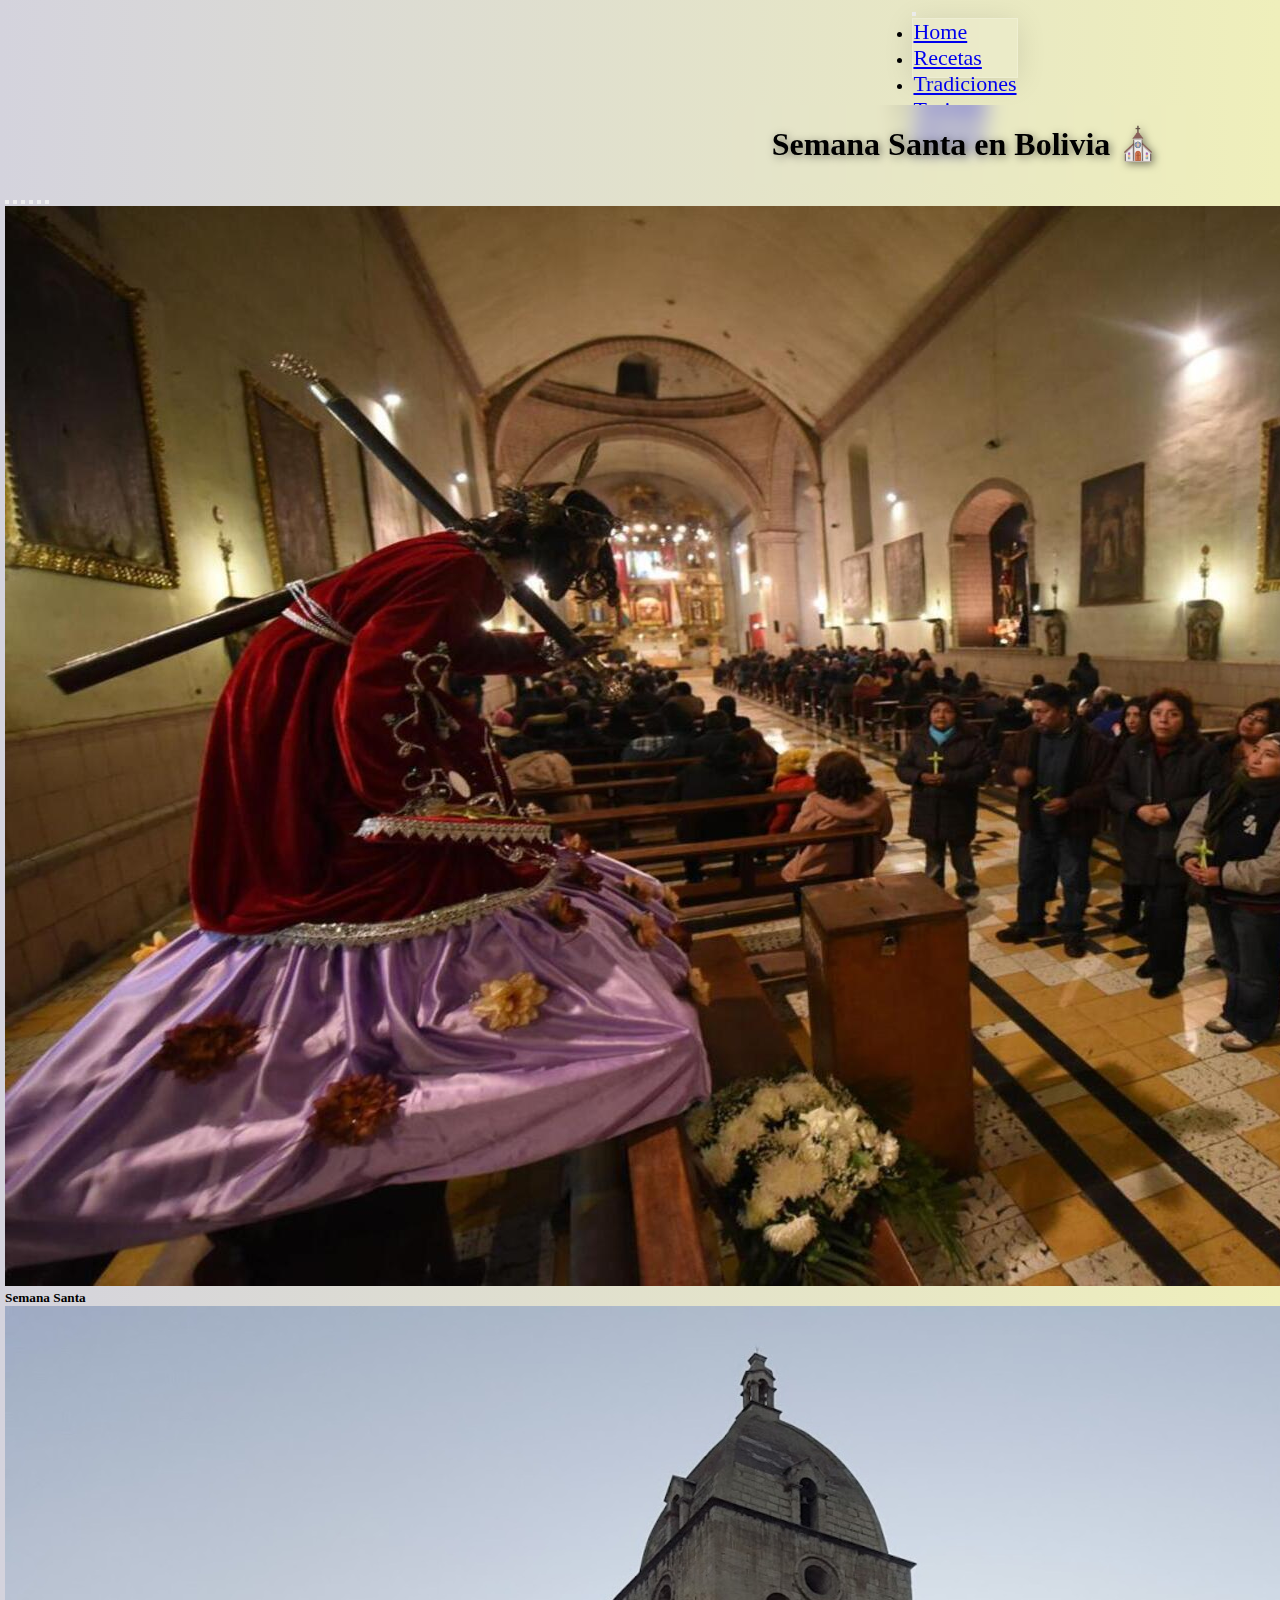
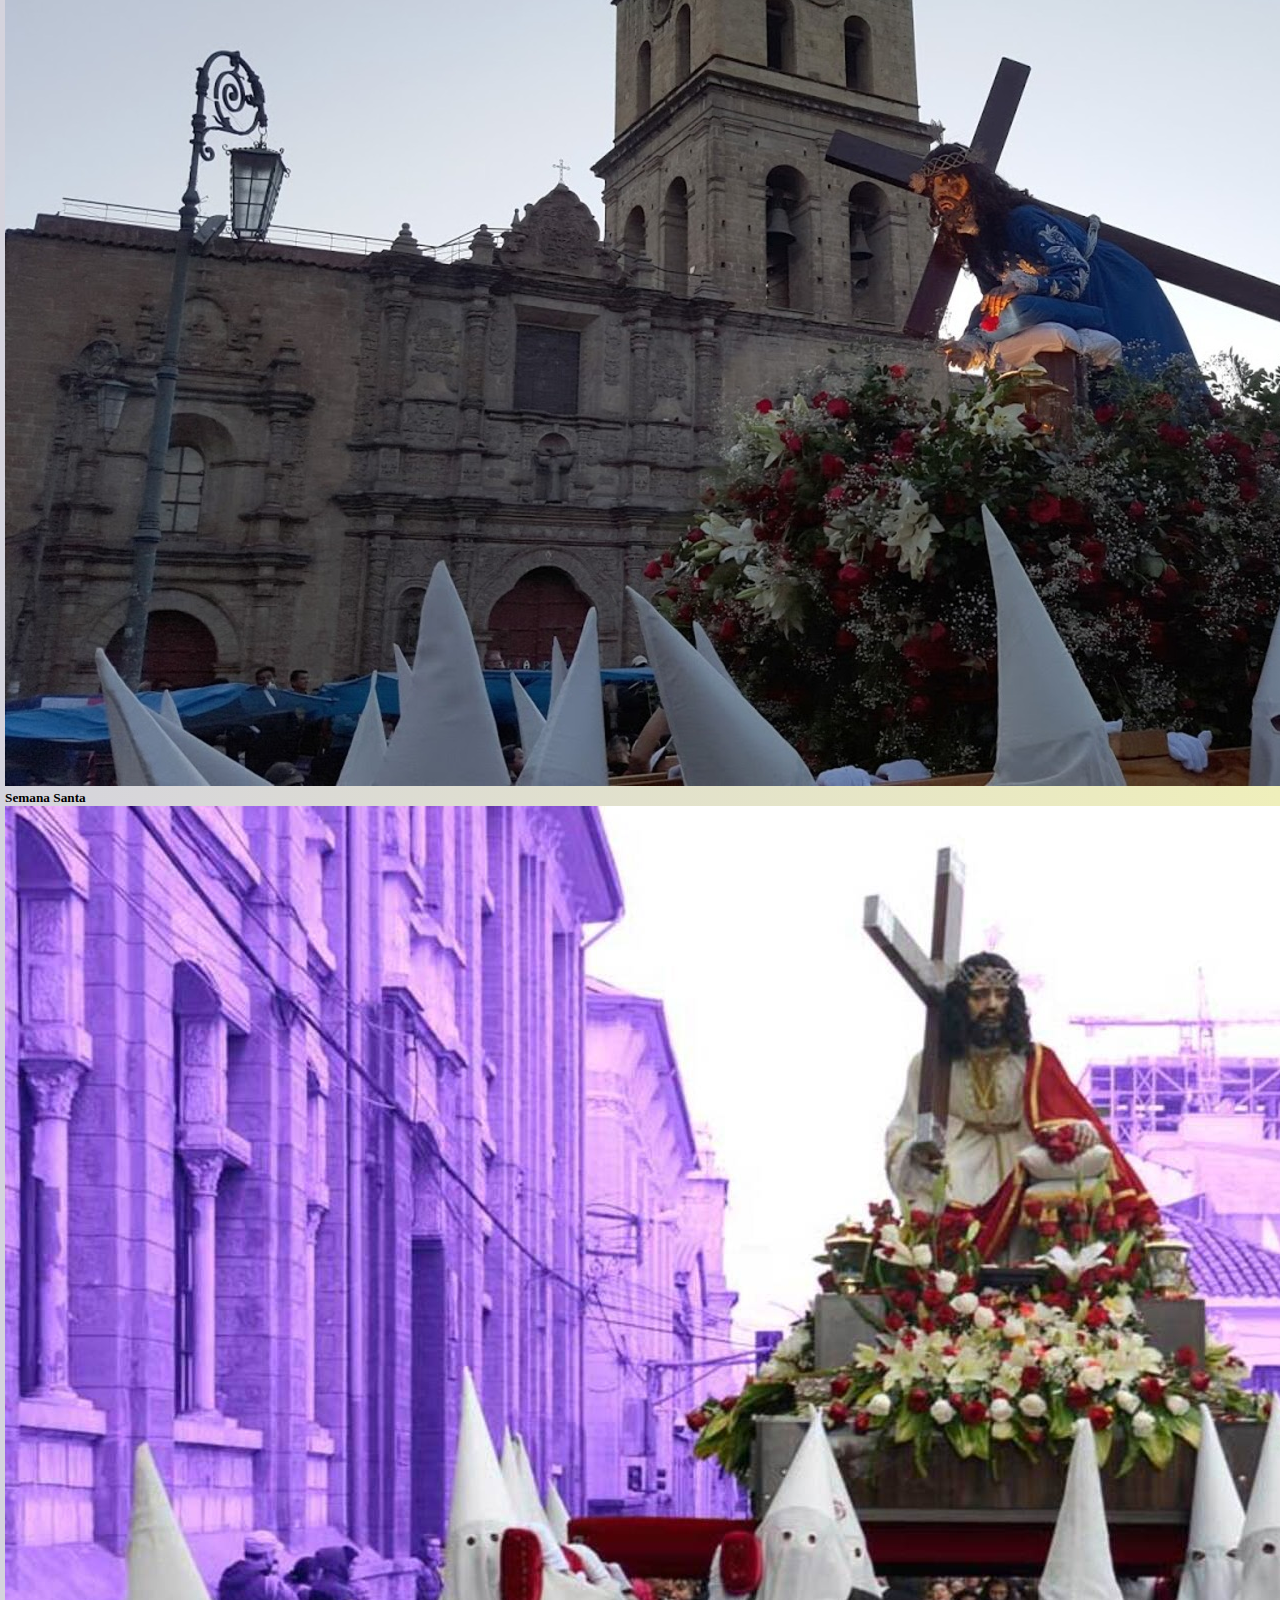
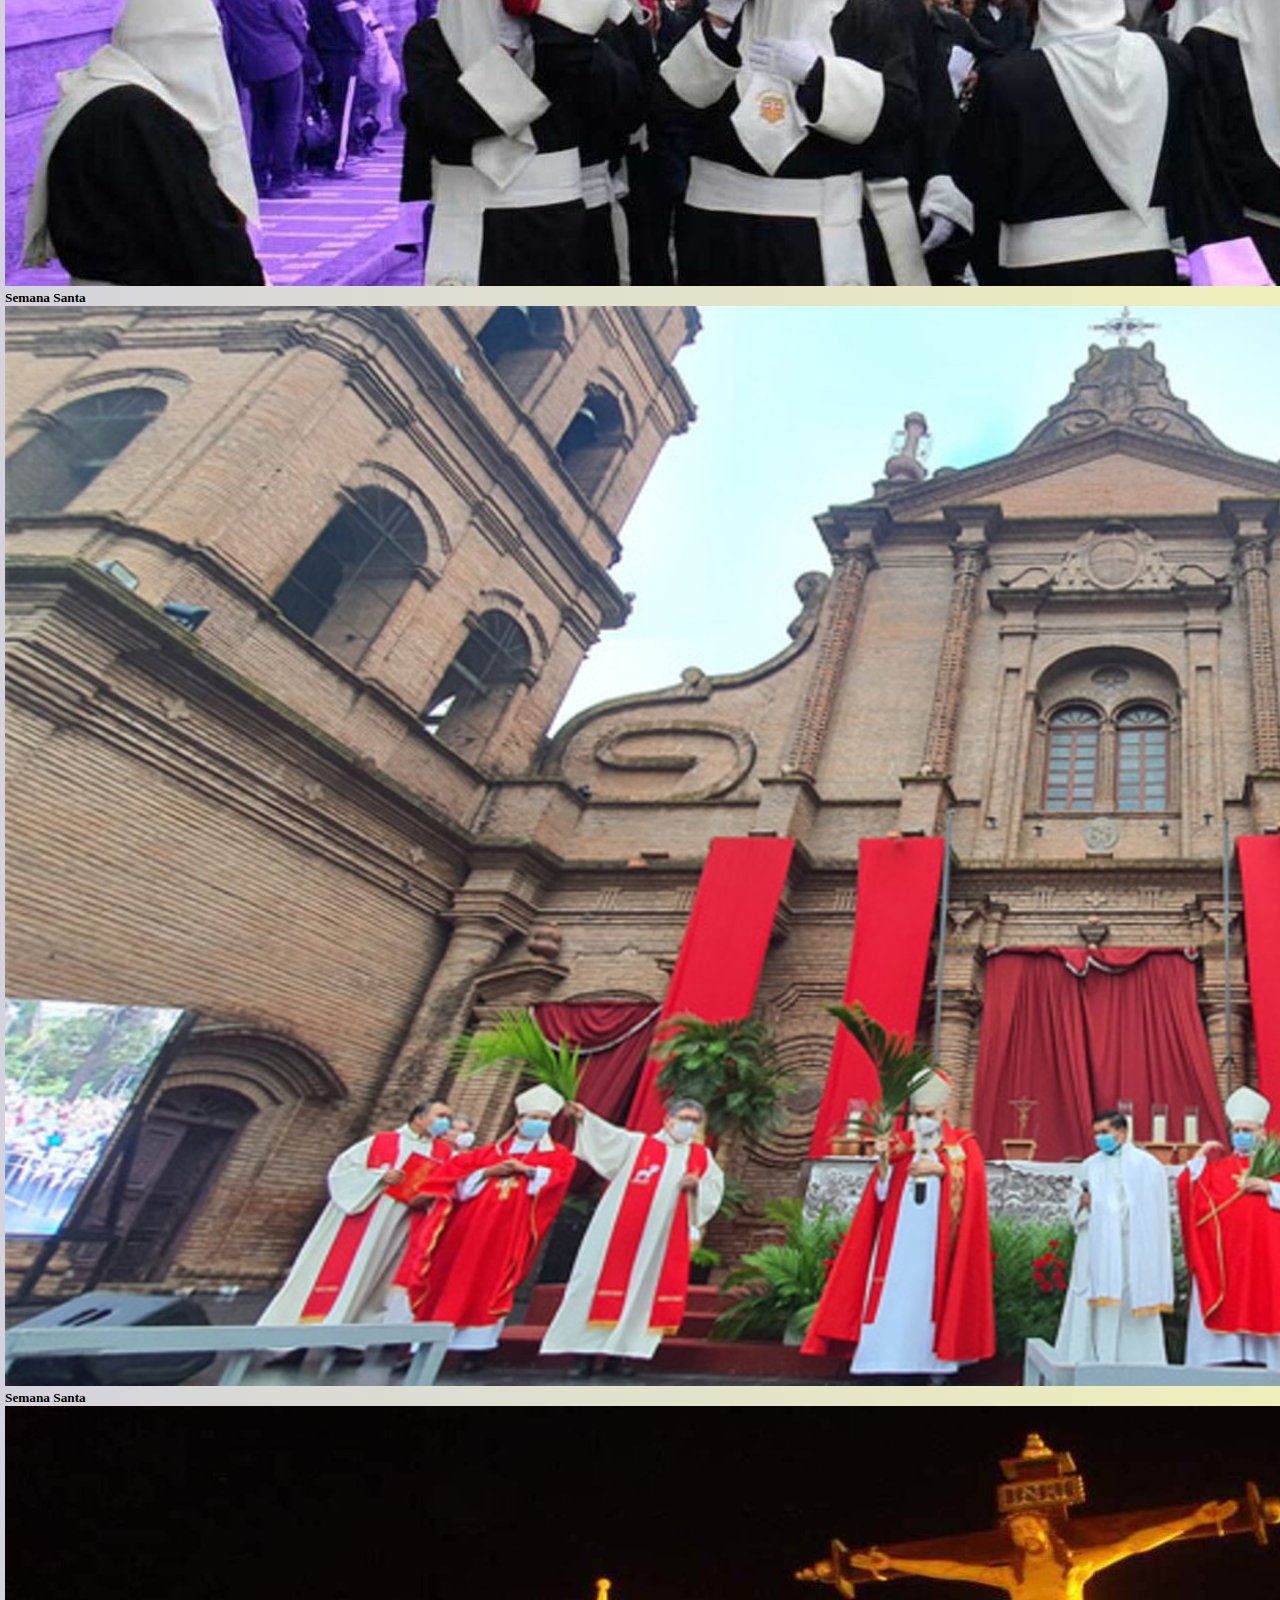
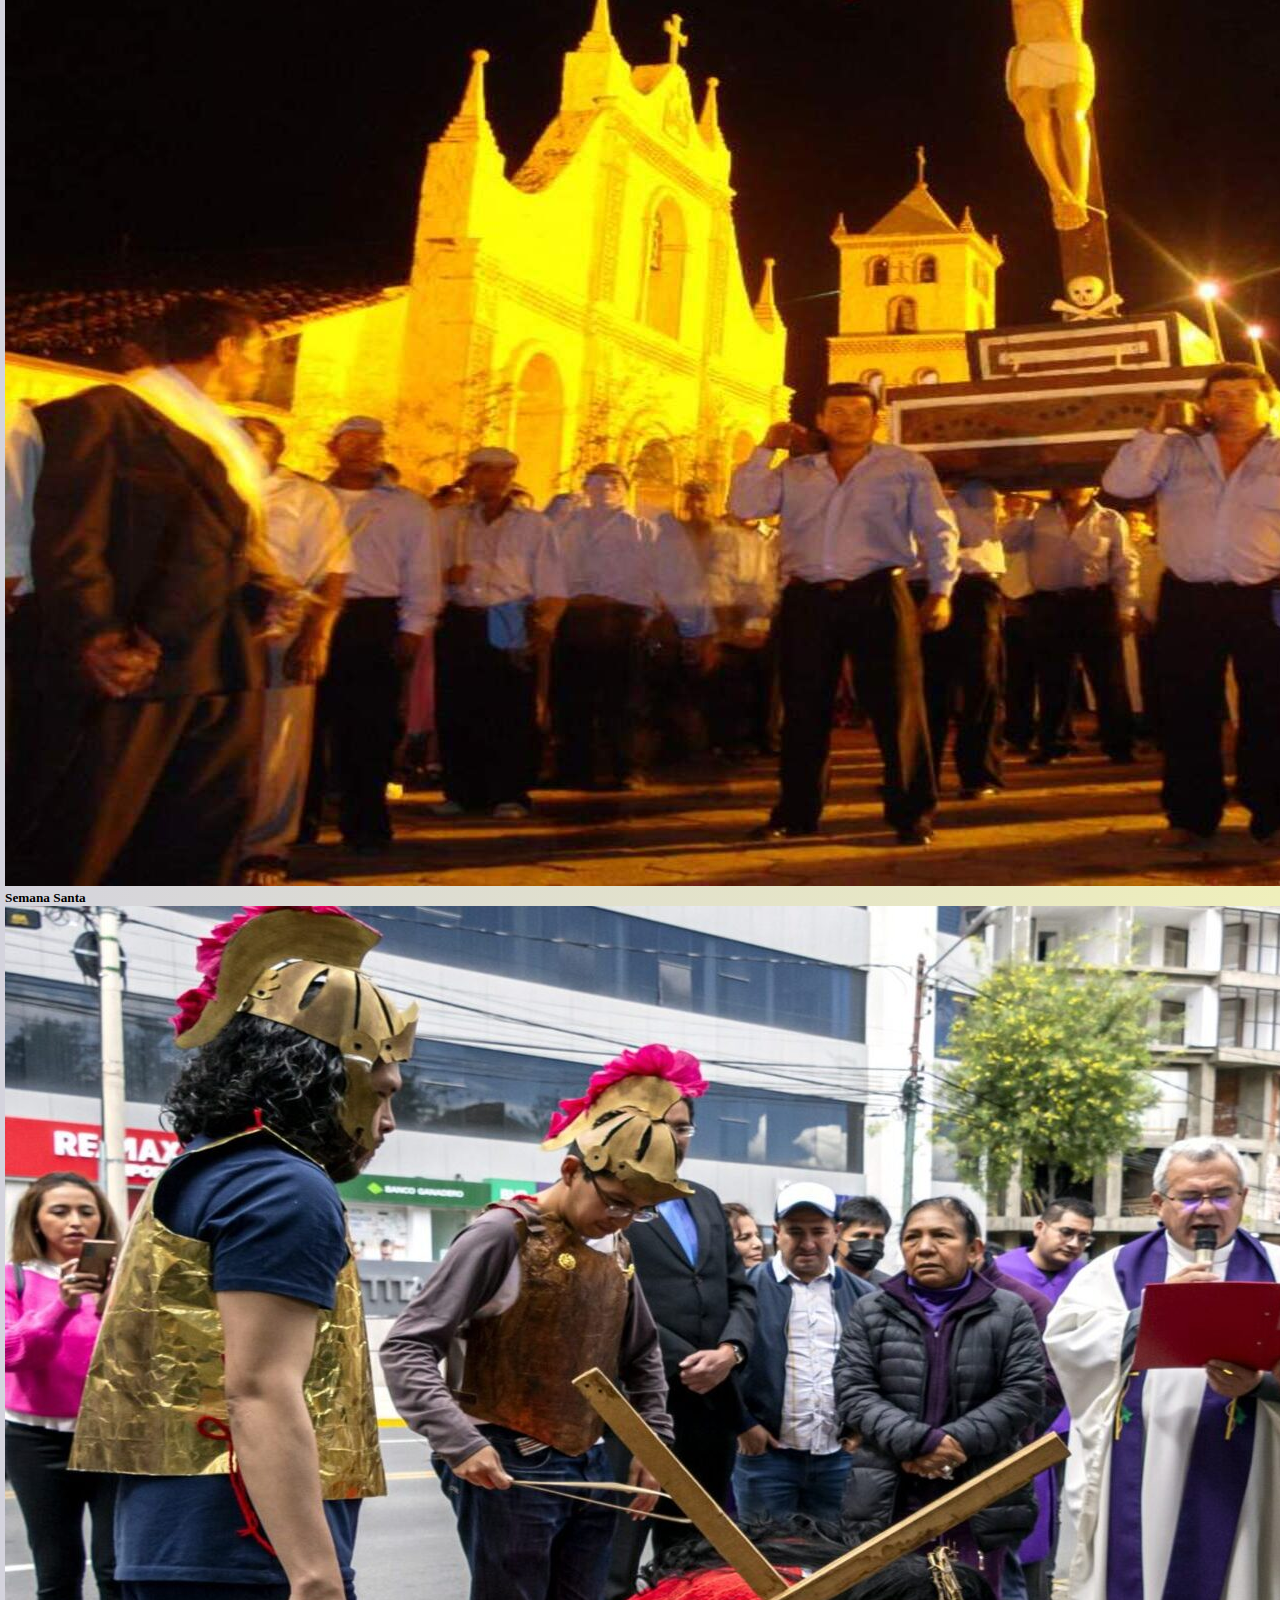
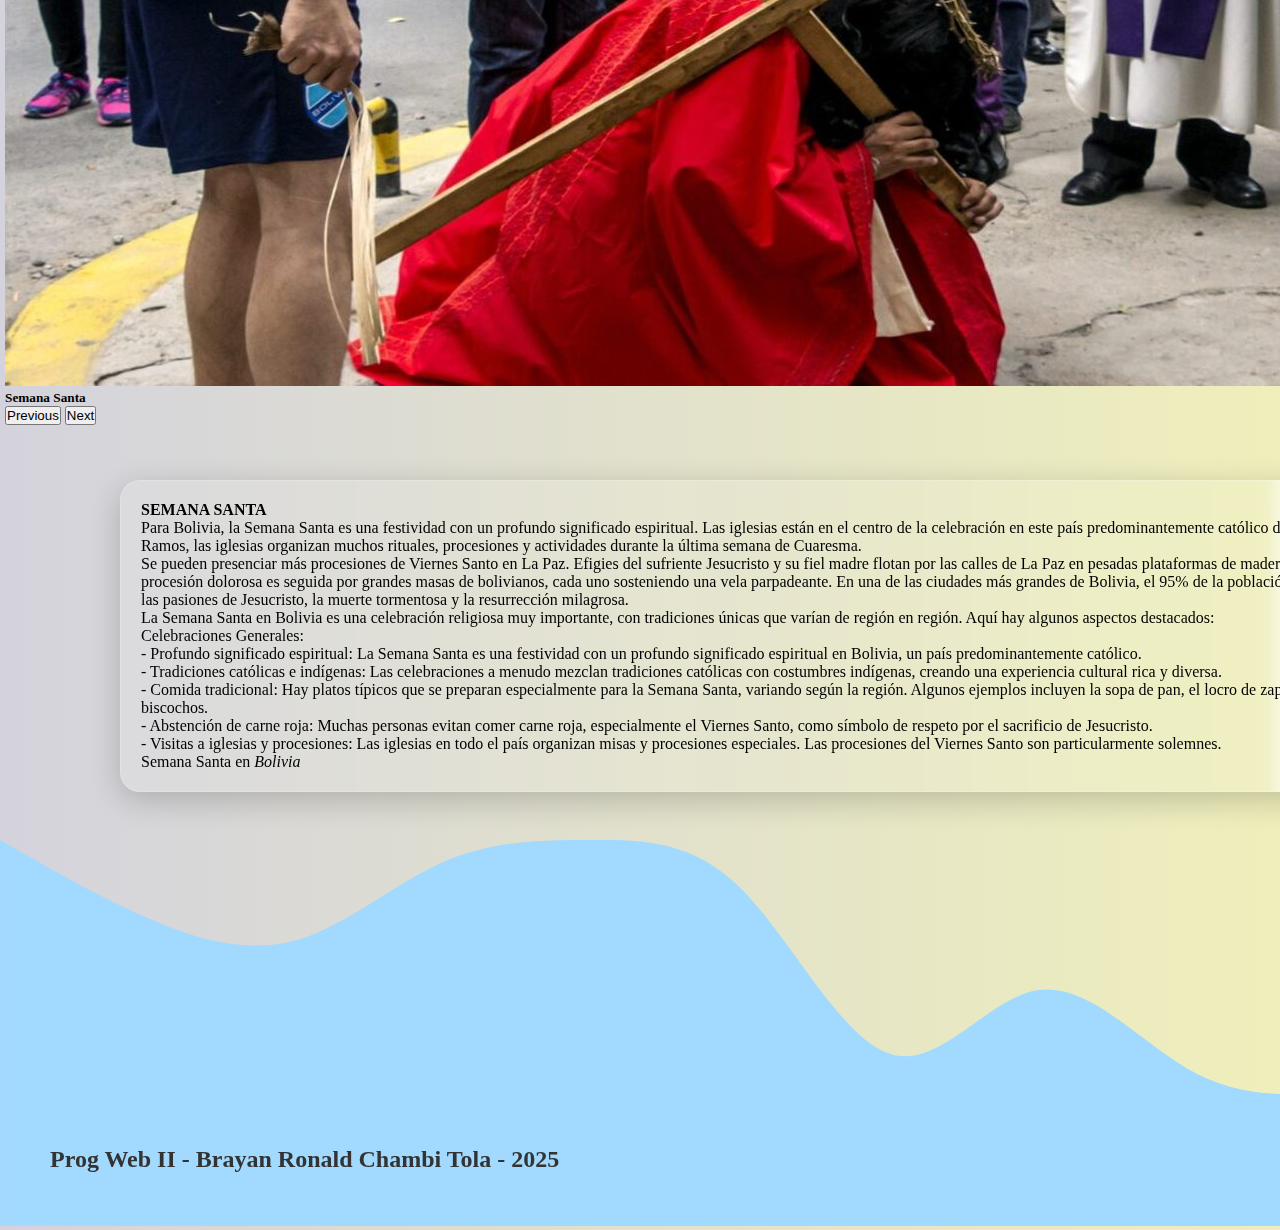
<file: index.html>
<!DOCTYPE html>
<html lang="es">
<head>
    <meta charset="UTF-8">
    <meta name="viewport" content="width=device-width, initial-scale=1.0">
    <link href="https://cdn.jsdelivr.net/npm/bootstrap@5.3.5/dist/css/bootstrap.min.css" rel="stylesheet" integrity="sha384-SgOJa3DmI69IUzQ2PVdRZhwQ+dy64/BUtbMJw1MZ8t5HZApcHrRKUc4W0kG879m7" crossorigin="anonymous">
    <script src="https://cdn.jsdelivr.net/npm/bootstrap@5.3.5/dist/js/bootstrap.bundle.min.js" integrity="sha384-k6d4wzSIapyDyv1kpU366/PK5hCdSbCRGRCMv+eplOQJWyd1fbcAu9OCUj5zNLiq" crossorigin="anonymous"></script>
    <link rel="stylesheet" href="css/style.css">
    <link rel="stylesheet" href="https://cdnjs.cloudflare.com/ajax/libs/font-awesome/6.0.0/css/all.min.css">
    <title>Bootstrap</title>
</head>
<body>
    <div class="contenedor">
        <!-- Cabecera -->
        <div class="cabecera">
          <nav class="navbar navbar-expand-lg bg-transparent">
            <div class="container-fluid">
              <button class="navbar-toggler" type="button" data-bs-toggle="collapse" data-bs-target="#navbarNav" aria-controls="navbarNav" aria-expanded="false" aria-label="Toggle navigation">
                <span class="navbar-toggler-icon"></span>
              </button>
              <div class="collapse navbar-collapse justify-content-center rounded border-menu" id="navbarNav">
                <ul class="navbar-nav">
                  <li class="nav-item">
                    <a class="nav-link mx-5 active" aria-current="page" href="index.html">Home</a>
                  </li>
                  <li class="nav-item">
                    <a class="nav-link mx-5" href="pags/pag1.html">Recetas</a>
                  </li>
                  <li class="nav-item">
                    <a class="nav-link mx-5" href="pags/pag2.html">Tradiciones</a>
                  </li>
                  <li class="nav-item">
                    <a class="nav-link mx-5" href="pags/pag3.html">Turismo</a>
                  </li>
                  <li class="nav-item">
                    <a class="nav-link mx-5" href="pags/pag4.html">Historia</a>
                  </li>
                </ul>
              </div>
            </div>
          </nav>
        </div>
        <!-- Titulo -->
        <div class="titulo">
          <h1>Semana Santa en Bolivia ⛪</h1>
        </div>
        <!-- Contenido 1 -->
        <div class="contenido">
            <div id="carouselExampleCaptions" class="carousel slide">
                <div class="carousel-indicators">
                  <button type="button" data-bs-target="#carouselExampleCaptions" data-bs-slide-to="0" class="active" aria-current="true" aria-label="Slide 1"></button>
                  <button type="button" data-bs-target="#carouselExampleCaptions" data-bs-slide-to="1" aria-label="Slide 2"></button>
                  <button type="button" data-bs-target="#carouselExampleCaptions" data-bs-slide-to="2" aria-label="Slide 3"></button>
                  <button type="button" data-bs-target="#carouselExampleCaptions" data-bs-slide-to="3" aria-label="Slide 4"></button>
                  <button type="button" data-bs-target="#carouselExampleCaptions" data-bs-slide-to="4" aria-label="Slide 5"></button>
                  <button type="button" data-bs-target="#carouselExampleCaptions" data-bs-slide-to="5" aria-label="Slide 6"></button>
                </div>
                <div class="carousel-inner">
                  <div class="carousel-item active">
                    <img src="img/img1.jpg" class="d-block w-100" alt="...">
                    <div class="carousel-caption d-none d-md-block">
                      <h5>Semana Santa</h5>
                    </div>
                  </div>
                  <div class="carousel-item">
                    <img src="img/img2.jpg" class="d-block w-100" alt="...">
                    <div class="carousel-caption d-none d-md-block">
                      <h5>Semana Santa</h5>
                      
                    </div>
                  </div>
                  <div class="carousel-item">
                    <img src="img/img3.jpg" class="d-block w-100" alt="...">
                    <div class="carousel-caption d-none d-md-block">
                      <h5>Semana Santa</h5>
                      
                    </div>
                  </div>
                  <div class="carousel-item">
                    <img src="img/img4.jpg" class="d-block w-100" alt="...">
                    <div class="carousel-caption d-none d-md-block">
                      <h5>Semana Santa</h5>
                      
                    </div>
                  </div>
                  <div class="carousel-item">
                    <img src="img/img5.jpg" class="d-block w-100" alt="...">
                    <div class="carousel-caption d-none d-md-block">
                      <h5>Semana Santa</h5>
                      
                    </div>
                  </div>
                  <div class="carousel-item">
                    <img src="img/img6.jpg" class="d-block w-100" alt="...">
                    <div class="carousel-caption d-none d-md-block">
                      <h5>Semana Santa</h5>
                      
                    </div>
                  </div>
                </div>
                <button class="carousel-control-prev" type="button" data-bs-target="#carouselExampleCaptions" data-bs-slide="prev">
                  <span class="carousel-control-prev-icon" aria-hidden="true"></span>
                  <span class="visually-hidden">Previous</span>
                </button>
                <button class="carousel-control-next" type="button" data-bs-target="#carouselExampleCaptions" data-bs-slide="next">
                  <span class="carousel-control-next-icon" aria-hidden="true"></span>
                  <span class="visually-hidden">Next</span>
                </button>
              </div>
        </div>
        <!-- Contenido 2 -->
        <div class="contenido2">
          <div class="card">
            <div class="card-header">
              SEMANA SANTA
            </div>
            <div class="card-body">
              <blockquote class="blockquote mb-0">
                <p>Para Bolivia, la Semana Santa es una festividad con un profundo significado espiritual. Las iglesias están en el centro de la celebración en este país predominantemente católico de América del Sur. Desde el comienzo de la Semana Santa el Domingo de Ramos, las iglesias organizan muchos rituales, procesiones y actividades durante la última semana de Cuaresma.</p>
                <p>Se pueden presenciar más procesiones de Viernes Santo en La Paz. Efigies del sufriente Jesucristo y su fiel madre flotan por las calles de La Paz en pesadas plataformas de madera llevadas por devotos vestidos con dramáticas túnicas y capuchas. La procesión dolorosa es seguida por grandes masas de bolivianos, cada uno sosteniendo una vela parpadeante. En una de las ciudades más grandes de Bolivia, el 95% de la población se identifica como católicos romanos, expresando mucho vigor en el luto por las pasiones de Jesucristo, la muerte tormentosa y la resurrección milagrosa.</p>
                <p>La Semana Santa en Bolivia es una celebración religiosa muy importante, con tradiciones únicas que varían de región en región. Aquí hay algunos aspectos destacados:</p>
                <p>Celebraciones Generales:</p>
                <p>- Profundo significado espiritual: La Semana Santa es una festividad con un profundo significado espiritual en Bolivia, un país predominantemente católico.</p>
                <p>- Tradiciones católicas e indígenas: Las celebraciones a menudo mezclan tradiciones católicas con costumbres indígenas, creando una experiencia cultural rica y diversa.</p>
                <p>- Comida tradicional: Hay platos típicos que se preparan especialmente para la Semana Santa, variando según la región. Algunos ejemplos incluyen la sopa de pan, el locro de zapallo y la chicha de manzana. También es común el consumo de frutas y biscochos.</p>
                <p>- Abstención de carne roja: Muchas personas evitan comer carne roja, especialmente el Viernes Santo, como símbolo de respeto por el sacrificio de Jesucristo.</p>
                <p>- Visitas a iglesias y procesiones: Las iglesias en todo el país organizan misas y procesiones especiales. Las procesiones del Viernes Santo son particularmente solemnes.</p>
                <footer class="blockquote-footer">Semana Santa en <cite title="Source Title">Bolivia</cite></footer>
              </blockquote>
            </div>
          </div> 
        </div>
        <!-- Pie -->
        <div class="pie">
          <div class="pie-contenido">
              <div class="pie-titulo">
                  <h2>Prog Web II - Brayan Ronald Chambi Tola - 2025</h2>
              </div>
              <div class="redes-iconos">
                  <a href="#" class="redes-icono"><i class="fab fa-github"></i></a>
                  <a href="#" class="redes-icono"><i class="fab fa-instagram"></i></a>
                  <a href="#" class="redes-icono"><i class="fab fa-whatsapp"></i></a>
              </div>
              </div>
              <svg xmlns="http://www.w3.org/2000/svg" viewBox="0 0 1440 320">
              <path fill="#a2d9ff" fill-opacity="1" d="M0,32L18.5,42.7C36.9,53,74,75,111,90.7C147.7,107,185,117,222,106.7C258.5,96,295,64,332,48C369.2,32,406,32,443,32C480,32,517,32,554,69.3C590.8,107,628,181,665,192C701.5,203,738,149,775,144C812.3,139,849,181,886,202.7C923.1,224,960,224,997,218.7C1033.8,213,1071,203,1108,192C1144.6,181,1182,171,1218,176C1255.4,181,1292,203,1329,208C1366.2,213,1403,203,1422,197.3L1440,192L1440,320L1421.5,320C1403.1,320,1366,320,1329,320C1292.3,320,1255,320,1218,320C1181.5,320,1145,320,1108,320C1070.8,320,1034,320,997,320C960,320,923,320,886,320C849.2,320,812,320,775,320C738.5,320,702,320,665,320C627.7,320,591,320,554,320C516.9,320,480,320,443,320C406.2,320,369,320,332,320C295.4,320,258,320,222,320C184.6,320,148,320,111,320C73.8,320,37,320,18,320L0,320Z"></path>
              </svg>
          </div>
      </div>
      <div class="fantasma1"></div>
      <div class="fantasma2"></div>
    </div>
</body>
</html>
</file>
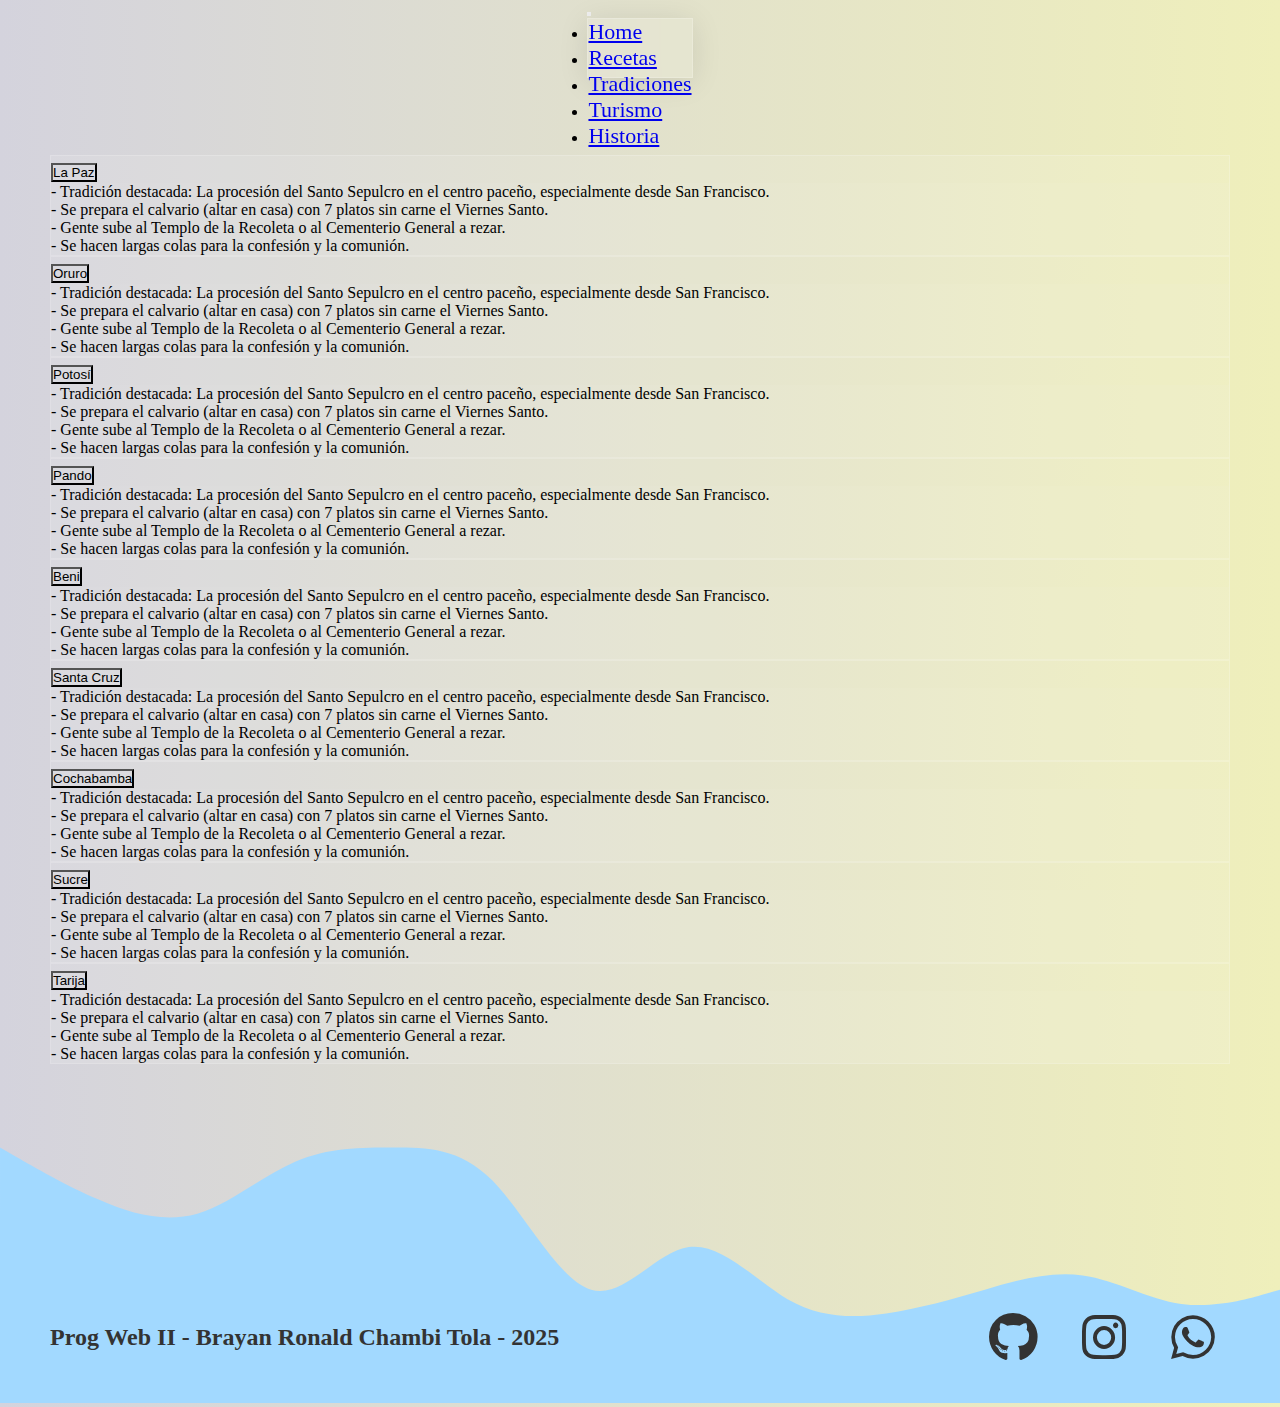
<file: pags/pag2.html>
<!DOCTYPE html>
<html lang="es">
<head>
    <meta charset="UTF-8">
    <meta name="viewport" content="width=device-width, initial-scale=1.0">
    <link href="https://cdn.jsdelivr.net/npm/bootstrap@5.3.5/dist/css/bootstrap.min.css" rel="stylesheet" integrity="sha384-SgOJa3DmI69IUzQ2PVdRZhwQ+dy64/BUtbMJw1MZ8t5HZApcHrRKUc4W0kG879m7" crossorigin="anonymous">
    <script src="https://cdn.jsdelivr.net/npm/bootstrap@5.3.5/dist/js/bootstrap.bundle.min.js" integrity="sha384-k6d4wzSIapyDyv1kpU366/PK5hCdSbCRGRCMv+eplOQJWyd1fbcAu9OCUj5zNLiq" crossorigin="anonymous"></script>
    <link rel="stylesheet" href="../css/style2.css">
    <link rel="stylesheet" href="https://cdnjs.cloudflare.com/ajax/libs/font-awesome/6.0.0/css/all.min.css">
    <title>Tradiciones</title>
</head>
<body>
    <div class="contenedor">
        <!--Cabecera-->
        <div class="cabecera">
            <nav class="navbar navbar-expand-lg bg-transparent">
                <div class="container-fluid">
                <button class="navbar-toggler" type="button" data-bs-toggle="collapse" data-bs-target="#navbarNav" aria-controls="navbarNav" aria-expanded="false" aria-label="Toggle navigation">
                    <span class="navbar-toggler-icon"></span>
                </button>
                <div class="collapse navbar-collapse justify-content-center rounded border-menu" id="navbarNav">
                    <ul class="navbar-nav">
                    <li class="nav-item">
                        <a class="nav-link mx-5 active" aria-current="page" href="../index.html">Home</a>
                    </li>
                    <li class="nav-item">
                        <a class="nav-link mx-5" href="../pags/pag1.html">Recetas</a>
                    </li>
                    <li class="nav-item">
                        <a class="nav-link mx-5" href="../pags/pag2.html">Tradiciones</a>
                    </li>
                    <li class="nav-item">
                        <a class="nav-link mx-5" href="../pags/pag3.html">Turismo</a>
                    </li>
                    <li class="nav-item">
                        <a class="nav-link mx-5" href="../pags/pag4.html">Historia</a>
                    </li>
                    </ul>
                </div>
                </div>
            </nav>
        </div>
        <!--Contenido1-->
        <div class="contenido1">
            <div class="accordion accordion-flush" id="accordionFlushExample">
                <div class="accordion-item">
                    <h2 class="accordion-header">
                    <button class="accordion-button collapsed" type="button" data-bs-toggle="collapse" data-bs-target="#flush-collapseOne" aria-expanded="false" aria-controls="flush-collapseOne">
                        La Paz
                    </button>
                    </h2>
                    <div id="flush-collapseOne" class="accordion-collapse collapse" data-bs-parent="#accordionFlushExample">
                    <div class="accordion-body"><p>- Tradición destacada: La procesión del Santo Sepulcro en el centro paceño, especialmente desde San Francisco.</p>
                        <p>- Se prepara el calvario (altar en casa) con 7 platos sin carne el Viernes Santo.</p>
                        <p>- Gente sube al Templo de la Recoleta o al Cementerio General a rezar.</p>
                        <p>- Se hacen largas colas para la confesión y la comunión.</p>
                        </div>
                    </div>
                </div>
                <div class="accordion-item">
                    <h2 class="accordion-header">
                    <button class="accordion-button collapsed" type="button" data-bs-toggle="collapse" data-bs-target="#flush-collapseTwo" aria-expanded="false" aria-controls="flush-collapseTwo">
                        Oruro
                    </button>
                    </h2>
                    <div id="flush-collapseTwo" class="accordion-collapse collapse" data-bs-parent="#accordionFlushExample">
                    <div class="accordion-body"><p>- Tradición destacada: La procesión del Santo Sepulcro en el centro paceño, especialmente desde San Francisco.</p>
                        <p>- Se prepara el calvario (altar en casa) con 7 platos sin carne el Viernes Santo.</p>
                        <p>- Gente sube al Templo de la Recoleta o al Cementerio General a rezar.</p>
                        <p>- Se hacen largas colas para la confesión y la comunión.</p></div>
                    </div>
                </div>
                <div class="accordion-item">
                    <h2 class="accordion-header">
                    <button class="accordion-button collapsed" type="button" data-bs-toggle="collapse" data-bs-target="#flush-collapseThree" aria-expanded="false" aria-controls="flush-collapseThree">
                        Potosí
                    </button>
                    </h2>
                    <div id="flush-collapseThree" class="accordion-collapse collapse" data-bs-parent="#accordionFlushExample">
                    <div class="accordion-body"><p>- Tradición destacada: La procesión del Santo Sepulcro en el centro paceño, especialmente desde San Francisco.</p>
                        <p>- Se prepara el calvario (altar en casa) con 7 platos sin carne el Viernes Santo.</p>
                        <p>- Gente sube al Templo de la Recoleta o al Cementerio General a rezar.</p>
                        <p>- Se hacen largas colas para la confesión y la comunión.</p></div>
                    </div>
                </div>
                <div class="accordion-item">
                    <h2 class="accordion-header">
                    <button class="accordion-button collapsed" type="button" data-bs-toggle="collapse" data-bs-target="#flush-collapseFour" aria-expanded="false" aria-controls="flush-collapseFour">
                        Pando
                    </button>
                    </h2>
                    <div id="flush-collapseFour" class="accordion-collapse collapse" data-bs-parent="#accordionFlushExample">
                    <div class="accordion-body"><p>- Tradición destacada: La procesión del Santo Sepulcro en el centro paceño, especialmente desde San Francisco.</p>
                        <p>- Se prepara el calvario (altar en casa) con 7 platos sin carne el Viernes Santo.</p>
                        <p>- Gente sube al Templo de la Recoleta o al Cementerio General a rezar.</p>
                        <p>- Se hacen largas colas para la confesión y la comunión.</p></div>
                    </div>
                </div>
                <div class="accordion-item">
                    <h2 class="accordion-header">
                    <button class="accordion-button collapsed" type="button" data-bs-toggle="collapse" data-bs-target="#flush-collapseFive" aria-expanded="false" aria-controls="flush-collapseFive">
                        Beni
                    </button>
                    </h2>
                    <div id="flush-collapseFive" class="accordion-collapse collapse" data-bs-parent="#accordionFlushExample">
                    <div class="accordion-body"><p>- Tradición destacada: La procesión del Santo Sepulcro en el centro paceño, especialmente desde San Francisco.</p>
                        <p>- Se prepara el calvario (altar en casa) con 7 platos sin carne el Viernes Santo.</p>
                        <p>- Gente sube al Templo de la Recoleta o al Cementerio General a rezar.</p>
                        <p>- Se hacen largas colas para la confesión y la comunión.</p></div>
                    </div>
                </div>
                <div class="accordion-item">
                    <h2 class="accordion-header">
                    <button class="accordion-button collapsed" type="button" data-bs-toggle="collapse" data-bs-target="#flush-collapseSix" aria-expanded="false" aria-controls="flush-collapseSix">
                        Santa Cruz
                    </button>
                    </h2>
                    <div id="flush-collapseSix" class="accordion-collapse collapse" data-bs-parent="#accordionFlushExample">
                    <div class="accordion-body"><p>- Tradición destacada: La procesión del Santo Sepulcro en el centro paceño, especialmente desde San Francisco.</p>
                        <p>- Se prepara el calvario (altar en casa) con 7 platos sin carne el Viernes Santo.</p>
                        <p>- Gente sube al Templo de la Recoleta o al Cementerio General a rezar.</p>
                        <p>- Se hacen largas colas para la confesión y la comunión.</p></div>
                    </div>
                </div>
                <div class="accordion-item">
                    <h2 class="accordion-header">
                    <button class="accordion-button collapsed" type="button" data-bs-toggle="collapse" data-bs-target="#flush-collapseSeven" aria-expanded="false" aria-controls="flush-collapseSeven">
                        Cochabamba
                    </button>
                    </h2>
                    <div id="flush-collapseSeven" class="accordion-collapse collapse" data-bs-parent="#accordionFlushExample">
                    <div class="accordion-body"><p>- Tradición destacada: La procesión del Santo Sepulcro en el centro paceño, especialmente desde San Francisco.</p>
                        <p>- Se prepara el calvario (altar en casa) con 7 platos sin carne el Viernes Santo.</p>
                        <p>- Gente sube al Templo de la Recoleta o al Cementerio General a rezar.</p>
                        <p>- Se hacen largas colas para la confesión y la comunión.</p></div>
                    </div>
                </div>
                <div class="accordion-item">
                    <h2 class="accordion-header">
                    <button class="accordion-button collapsed" type="button" data-bs-toggle="collapse" data-bs-target="#flush-collapseEight" aria-expanded="false" aria-controls="flush-collapseEight">
                        Sucre
                    </button>
                    </h2>
                    <div id="flush-collapseEight" class="accordion-collapse collapse" data-bs-parent="#accordionFlushExample">
                    <div class="accordion-body"><p>- Tradición destacada: La procesión del Santo Sepulcro en el centro paceño, especialmente desde San Francisco.</p>
                        <p>- Se prepara el calvario (altar en casa) con 7 platos sin carne el Viernes Santo.</p>
                        <p>- Gente sube al Templo de la Recoleta o al Cementerio General a rezar.</p>
                        <p>- Se hacen largas colas para la confesión y la comunión.</p></div>
                    </div>
                </div>
                <div class="accordion-item">
                    <h2 class="accordion-header">
                    <button class="accordion-button collapsed" type="button" data-bs-toggle="collapse" data-bs-target="#flush-collapseNine" aria-expanded="false" aria-controls="flush-collapseNine">
                        Tarija
                    </button>
                    </h2>
                    <div id="flush-collapseNine" class="accordion-collapse collapse" data-bs-parent="#accordionFlushExample">
                    <div class="accordion-body"><p>- Tradición destacada: La procesión del Santo Sepulcro en el centro paceño, especialmente desde San Francisco.</p>
                        <p>- Se prepara el calvario (altar en casa) con 7 platos sin carne el Viernes Santo.</p>
                        <p>- Gente sube al Templo de la Recoleta o al Cementerio General a rezar.</p>
                        <p>- Se hacen largas colas para la confesión y la comunión.</p></div>
                    </div>
                </div>
            </div>
        </div>
        <!--Pie-->
        <div class="pie">
            <div class="pie-contenido">
                <div class="pie-titulo">
                    <h2>Prog Web II - Brayan Ronald Chambi Tola - 2025</h2>
                </div>
                <div class="redes-iconos">
                    <a href="#" class="redes-icono"><i class="fab fa-github"></i></a>
                    <a href="#" class="redes-icono"><i class="fab fa-instagram"></i></a>
                    <a href="#" class="redes-icono"><i class="fab fa-whatsapp"></i></a>
                </div>
                </div>
                <svg xmlns="http://www.w3.org/2000/svg" viewBox="0 0 1440 320">
                <path fill="#a2d9ff" fill-opacity="1" d="M0,32L18.5,42.7C36.9,53,74,75,111,90.7C147.7,107,185,117,222,106.7C258.5,96,295,64,332,48C369.2,32,406,32,443,32C480,32,517,32,554,69.3C590.8,107,628,181,665,192C701.5,203,738,149,775,144C812.3,139,849,181,886,202.7C923.1,224,960,224,997,218.7C1033.8,213,1071,203,1108,192C1144.6,181,1182,171,1218,176C1255.4,181,1292,203,1329,208C1366.2,213,1403,203,1422,197.3L1440,192L1440,320L1421.5,320C1403.1,320,1366,320,1329,320C1292.3,320,1255,320,1218,320C1181.5,320,1145,320,1108,320C1070.8,320,1034,320,997,320C960,320,923,320,886,320C849.2,320,812,320,775,320C738.5,320,702,320,665,320C627.7,320,591,320,554,320C516.9,320,480,320,443,320C406.2,320,369,320,332,320C295.4,320,258,320,222,320C184.6,320,148,320,111,320C73.8,320,37,320,18,320L0,320Z"></path>
                </svg>
            </div>
        </div>
    </div>
</body>
</html>
</file>
<file: css/style.css>
*{
    margin: 0px;
    padding: 0px;
    box-sizing: border-box;
}
.contenedor{
    background: #EFEFBB;  
    background: -webkit-linear-gradient(to right, #D4D3DD, #EFEFBB);  
    background: linear-gradient(to right, #D4D3DD, #EFEFBB);
    display: grid;
    grid-gap: 5px;
    grid-template-areas:"cabecera cabecera cabecera"
                        "titulo titulo titulo"
                        "fantasma1 contenido fantasma2"
                        "contenido2 contenido2 contenido2"
                        "pie pie pie" ;
}
.contenedor .cabecera{
    grid-area: cabecera;
    margin: 0 auto;
}
.navbar {
    height: 100px; 
}
.navbar-collapse {
    width: 100%; 
    height: 60px; 
}
.navbar-nav .nav-link {
    font-size: 22px; 
}
.contenedor .titulo{
    grid-area: titulo;
    text-align: center;
    text-shadow: 2px 2px 8px rgba(0, 0, 0, 0.5);
    padding: 20px 40px;
    border-radius: 20px;
    backdrop-filter: blur(10px);
    margin: 0px auto; 
}
.contenedor .contenido{
    grid-area: contenido;
}
.contenedor .contenido2{
    grid-area: contenido2;
    padding-top: 50px;
    padding-left: 120px;
    padding-right: 120px;
}
.contenedor .contenido2 .card-header{
    font-weight: 700;
}
.contenido2 .card {
    background: rgba(255, 255, 255, 0.1); 
    backdrop-filter: blur(10px);          
    -webkit-backdrop-filter: blur(10px);  
    border-radius: 20px;
    border: 1px solid rgba(255, 255, 255, 0.2);
    padding: 20px;
    color: #000; 
    box-shadow: 0 8px 32px rgba(0, 0, 0, 0.2);
}
.card {
    background-color: #ffeba7;
}
.contenedor .fantasma1{
    grid-area: fantasma1;  
}
.contenedor .fantasma2{
    grid-area: fantasma2;
}
.border-menu {
    background-color: rgba(255, 255, 255, 0.1); 
    backdrop-filter: blur(5px); 
    border: 1px solid rgba(255, 255, 255, 0.2);
    box-shadow: 0 4px 30px rgba(0, 0, 0, 0.1);
}
/*pie*/
.contenedor .pie{
    grid-area: pie;
    position: relative;
    width: 100%;
}
.pie-contenido {
    position: absolute;
    bottom: 30px; 
    width: 100%;
    display: flex;
    justify-content: space-between;
    align-items: center;
    padding: 0 50px;
    z-index: 10; 
}
.pie-titulo h2 {
    color: #333; 
    margin: 0;
}
.redes-iconos {
    display: flex;
    gap: 15px;
}
.redes-icono img {
    width: 30px; 
    height: 30px;
}
.pie svg {
    position: relative;
    z-index: 5;
    width: 100%;
}
.redes-icono i {
    padding: 15px;
    font-size: 50px;
    color: #333; 
}
</file>
<file: css/style2.css>
*{
    margin: 0px;
    padding: 0px;
    box-sizing: border-box;
}
.contenedor{
    background: #EFEFBB;  
    background: -webkit-linear-gradient(to right, #D4D3DD, #EFEFBB);  
    background: linear-gradient(to right, #D4D3DD, #EFEFBB);
    display: grid;
    grid-gap: 5px;
    grid-template-areas:"cabecera cabecera cabecera"
                        "contenido1 contenido1 contenido1"
                        "pie pie pie" ;
}
/*Cabecera*/
.contenedor .cabecera{
    grid-area: cabecera;
    margin: 0 auto;
}
.navbar {
    height: 100px; 
}
.navbar-collapse {
    width: 100%; 
    height: 60px; 
}
.navbar-nav .nav-link {
    font-size: 22px; 
}
.border-menu {
    background-color: rgba(255, 255, 255, 0.1); 
    backdrop-filter: blur(5px); 
    border: 1px solid rgba(255, 255, 255, 0.2);
    box-shadow: 0 4px 30px rgba(0, 0, 0, 0.1);
}
/*Contenido 1*/
.contenedor .contenido1{
    grid-area: contenido1;
    padding: 50px;
}
.accordion-item {
    background-color: rgba(255, 255, 255, 0.1); 
    border: 1px solid rgba(255, 255, 255, 0.2); 
}

.accordion-button {
    background-color: rgba(255, 255, 255, 0.05); 
    color: #000; 
}

.accordion-button:not(.collapsed) {
    background-color: rgba(255, 255, 255, 0.1); 
}

.accordion-body {
    background-color: rgba(255, 255, 255, 0.05); 
    color: #000; 
}
/*pie*/
.contenedor .pie{
    grid-area: pie;
    position: relative;
    width: 100%;
}
.pie-contenido {
    position: absolute;
    bottom: 30px; 
    width: 100%;
    display: flex;
    justify-content: space-between;
    align-items: center;
    padding: 0 50px;
    z-index: 10; 
}
.pie-titulo h2 {
    color: #333; 
    margin: 0;
}
.redes-iconos {
    display: flex;
    gap: 15px;
}
.redes-icono img {
    width: 30px; 
    height: 30px;
}
.pie svg {
    position: relative;
    z-index: 5;
    width: 100%;
}
.redes-icono i {
    padding: 15px;
    font-size: 50px;
    color: #333; 
}
</file>
